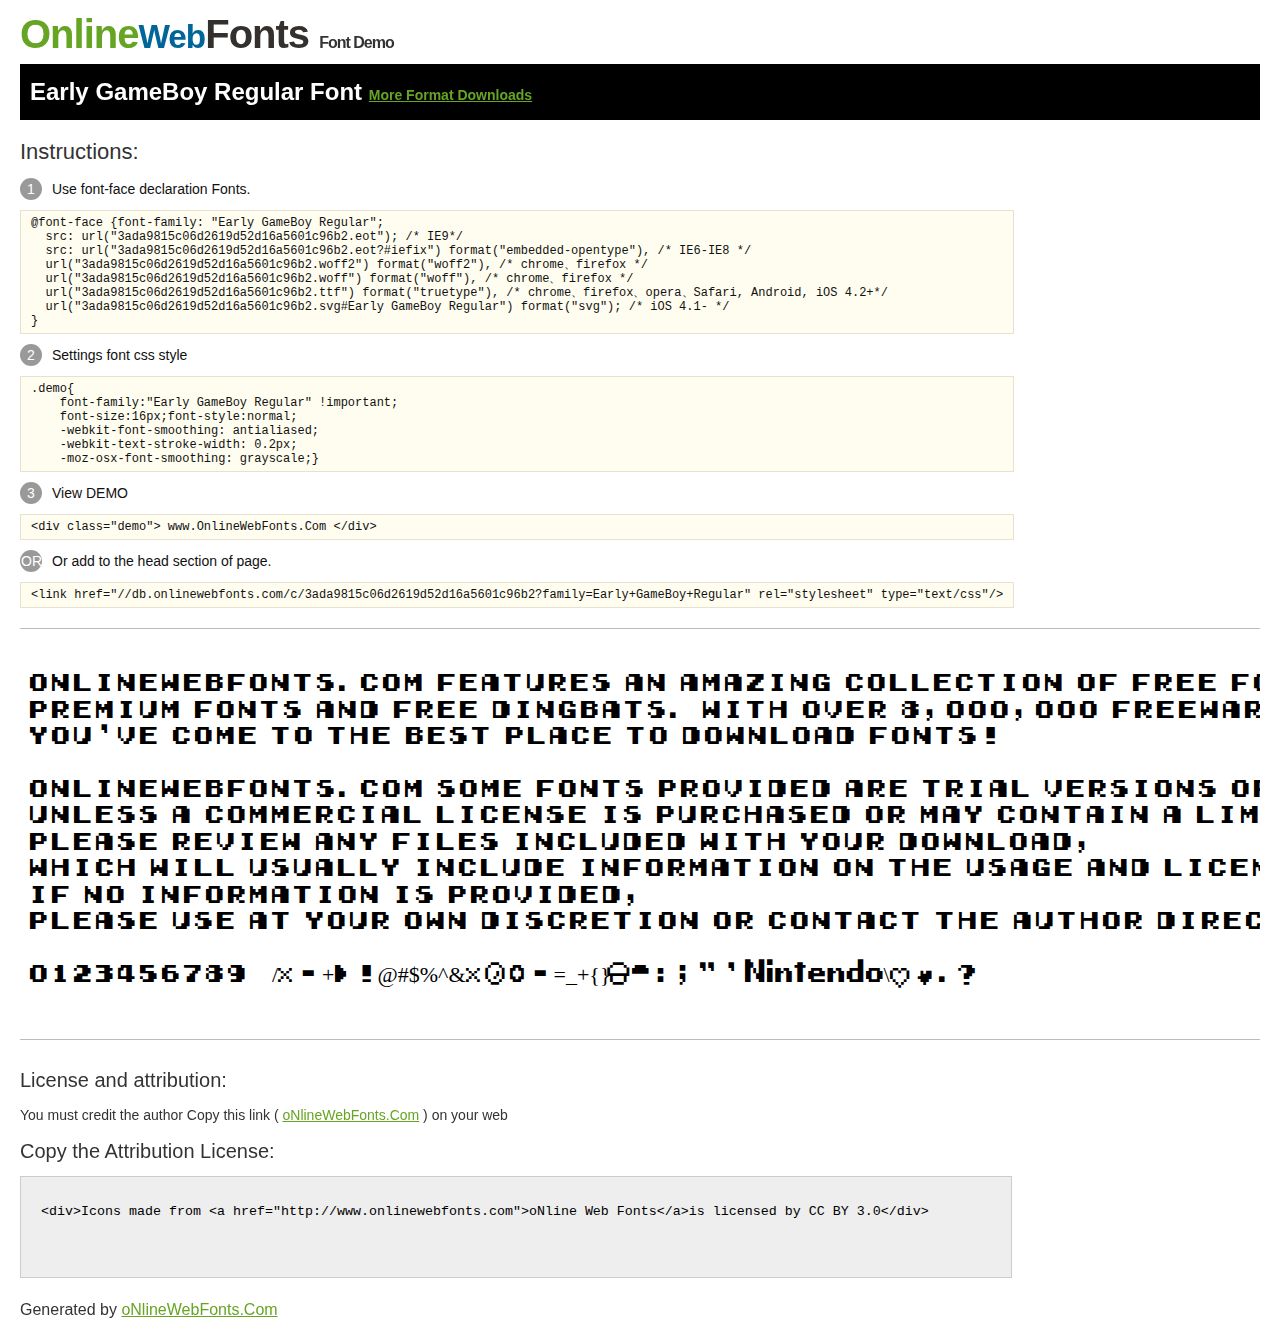
<file: font/@font-face/Demo.html>
<!DOCTYPE html>
<html>
<head>
<meta charset="utf-8"/>
<title>Early GameBoy Regular Font - OnlineWebFonts.COM</title>
<style type="text/css">
@font-face {font-family: "Early GameBoy Regular";
  src: url("3ada9815c06d2619d52d16a5601c96b2.eot"); /* IE9*/
  src: url("3ada9815c06d2619d52d16a5601c96b2.eot?#iefix") format("embedded-opentype"), /* IE6-IE8 */
  url("3ada9815c06d2619d52d16a5601c96b2.woff2") format("woff2"), /* chrome、firefox */
  url("3ada9815c06d2619d52d16a5601c96b2.woff") format("woff"), /* chrome、firefox */
  url("3ada9815c06d2619d52d16a5601c96b2.ttf") format("truetype"), /* chrome、firefox、opera、Safari, Android, iOS 4.2+*/
  url("3ada9815c06d2619d52d16a5601c96b2.svg#Early GameBoy Regular") format("svg"); /* iOS 4.1- */
}
*{margin:0;padding:0;list-style:none;}pre{border:solid 1px #e7e1cd;background-color:#fffdef;overflow:auto;font-size:12px;line-height:14px;margin-top:10px;margin-right:0;margin-bottom:10px;margin-left:0;padding-top:5px;padding-right:10px;padding-bottom:5px;padding-left:10px;}.demo pre{color:#000;line-height: 1.2em;font-family:"Early GameBoy Regular"!important;font-size:22px;background-color:#FFF;border-top-width:0px;border-right-width:0px;border-bottom-width:0px;border-left-width:0px;}body{font-family:sans-serif;line-height:1.5;font-size:16px;padding:20px;color:#333;}:hover,:before,:after{-webkit-transition:all 0.1s ease-in;-moz-transition:all 0.1s ease-in;-ms-transition:all 0.1s ease-in;-o-transition:all 0.1s ease-in;transition:all 0.1s ease-in;}*{-moz-box-sizing:border-box;-webkit-box-sizing:border-box;box-sizing:border-box;margin:0;padding:0;}a{color:#66A523;}h1.logo{font-size:40px;letter-spacing:-1px;margin-top:-16px;}h1.logo strong{font-size:16px;font-family:sans-serif;color:#333;}h1.logo a{color:#34302d;text-decoration:none;}h1.logo a span{color:#66A523;}h1.logo a small{color:#006699;}.info{float:left;font-size:14px;margin-top:15px;}.info ul{margin-left:0px;color:#111;margin-bottom:20px;}.info .exs{font-size:12px;color:#666;margin-left:35px;display:block;}.info ul li{margin-top:10px;list-style:none;}.info .numno{color:#fff;border-radius:20px;padding:1px;display:inline-block;width:22px;height:22px;text-align:center;margin-right:10px;background-color:#999999;}.info ul strong{font-weight:normal;color:#000;}.info .inst{font-size:22px;margin-bottom:10px;}.demo{float:left;width:100%;height:auto;border-top-width:1px;border-top-style:solid;border-top-color:#bbb;border-bottom-width:1px;border-bottom-style:solid;border-bottom-color:#bbb;padding-bottom:10px;}.demo .demo_svg{float:left;height:auto;width:100px;margin-right:5px;margin-left:5px;margin-bottom:10px;}.demo .demo_svg i{float:left;height:80px;width:80px;text-align:center;font-size:40px;margin-left:10px;line-height:80px;color:#777;}.demo .demo_svg .code{float:left;height:20px;width:100%;overflow:hidden;text-align:center;line-height:20px;font-size:11px;color:#666;}.demo .demo_svg .txt{float:left;height:20px;width:100%;font-size:11px;text-align:center;white-space:nowrap;overflow:hidden;line-height:20px;}.demo .demo_svg:hover i{font-size:60px;color:#333;}.by{padding-top:15px;float:left;width:100%;margin-top:10px;margin-right:0;margin-bottom:10px;margin-left:0;}.by{margin-bottom:10px;font-size:20px;}.by .attr{font-size:14px;color:#333;padding-top:10px;padding-bottom:10px;}textarea{width:80%;height:auto;border:1px solid #CCC;resize:none;background:#EEE;padding:20px;float:left;margin-top:10px;line-height:30px;}#footer{float:left;width:100%;margin-top:10px;padding-bottom:20px;}h2{background-color:#000;padding-top:10px;padding-bottom:10px;padding-left:10px;color:#FFF;}
</style>
</head>
<body>
<h1 class="logo"> <a href="http://www.onlinewebfonts.com/"> <span>Online</span><small>Web</small>Fonts</a> <strong>Font Demo</strong></h1>
<h2>
Early GameBoy Regular Font <a style="font-size:14px;" href="http://www.onlinewebfonts.com/download/3ada9815c06d2619d52d16a5601c96b2" target="_blank">More Format Downloads</a></h2>
<div class="info">
  <div class="inst">Instructions:</div>
  <ul>
    <li>
      <p> <span class="numno">1</span>Use font-face declaration Fonts.<br />
        <span class="exs">
        <pre>
@font-face {font-family: "Early GameBoy Regular";
  src: url("3ada9815c06d2619d52d16a5601c96b2.eot"); /* IE9*/
  src: url("3ada9815c06d2619d52d16a5601c96b2.eot?#iefix") format("embedded-opentype"), /* IE6-IE8 */
  url("3ada9815c06d2619d52d16a5601c96b2.woff2") format("woff2"), /* chrome、firefox */
  url("3ada9815c06d2619d52d16a5601c96b2.woff") format("woff"), /* chrome、firefox */
  url("3ada9815c06d2619d52d16a5601c96b2.ttf") format("truetype"), /* chrome、firefox、opera、Safari, Android, iOS 4.2+*/
  url("3ada9815c06d2619d52d16a5601c96b2.svg#Early GameBoy Regular") format("svg"); /* iOS 4.1- */
}
</pre>
      </span> 
    </li>
    <li>
      <p> <span class="numno">2</span>Settings font css style <br />
      <span class="exs">
<pre>
.demo{
    font-family:"Early GameBoy Regular" !important;
    font-size:16px;font-style:normal;
    -webkit-font-smoothing: antialiased;
    -webkit-text-stroke-width: 0.2px;
    -moz-osx-font-smoothing: grayscale;}
</pre>
      </span> 
    </li>
    <li>
      <p> <span class="numno">3</span>View DEMO <br />
      <span class="exs"><pre>
&lt;div class="demo"&gt; www.OnlineWebFonts.Com &lt;/div&gt;
</pre></span> 
    </li>
    <li>
      <p> <span class="numno">OR</span>Or add to the head section of page. <br />
      <span class="exs"><pre>
&lt;link href="//db.onlinewebfonts.com/c/3ada9815c06d2619d52d16a5601c96b2?family=Early+GameBoy+Regular" rel="stylesheet" type="text/css"/&gt;
</pre></span> 
    </li>
  </ul>
</div>
<div class="demo">
<pre>

OnlineWebFonts.Com features an amazing collection of free fonts,
premium fonts and free dingbats. With over 8,000,000 freeware fonts, 
you've come to the best place to download fonts! 

OnlineWebFonts.Com Some fonts provided are trial versions of full versions and may not allow embedding 
unless a commercial license is purchased or may contain a limited character set. 
Please review any files included with your download, 
which will usually include information on the usage and licenses of the fonts. 
If no information is provided, 
please use at your own discretion or contact the author directly. 

0123456789  /*-+~!@#$%^&*()-=_+{}[]:;"'|\<>.?

</pre>
</div>

<div class="by">
<div class="by_title">License and attribution:</div>
<div class="attr">You must credit the author Copy this link ( <a href="http://www.onlinewebfonts.com" target="_blank">oNlineWebFonts.Com</a> ) on your web </div><div class="usetitle">Copy the Attribution License:</div>
<textarea onclick="this.focus();this.select();">&lt;div&gt;Icons made from &lt;a href="http://www.onlinewebfonts.com"&gt;oNline Web Fonts&lt;/a&gt;is licensed by CC BY 3.0&lt;/div&gt;</textarea>
</div>
<div id="footer">
    <div>Generated by <a href="http://www.onlinewebfonts.com" target="_blank">oNlineWebFonts.Com</a></div>
</div>
</body>
</html>
</file>
